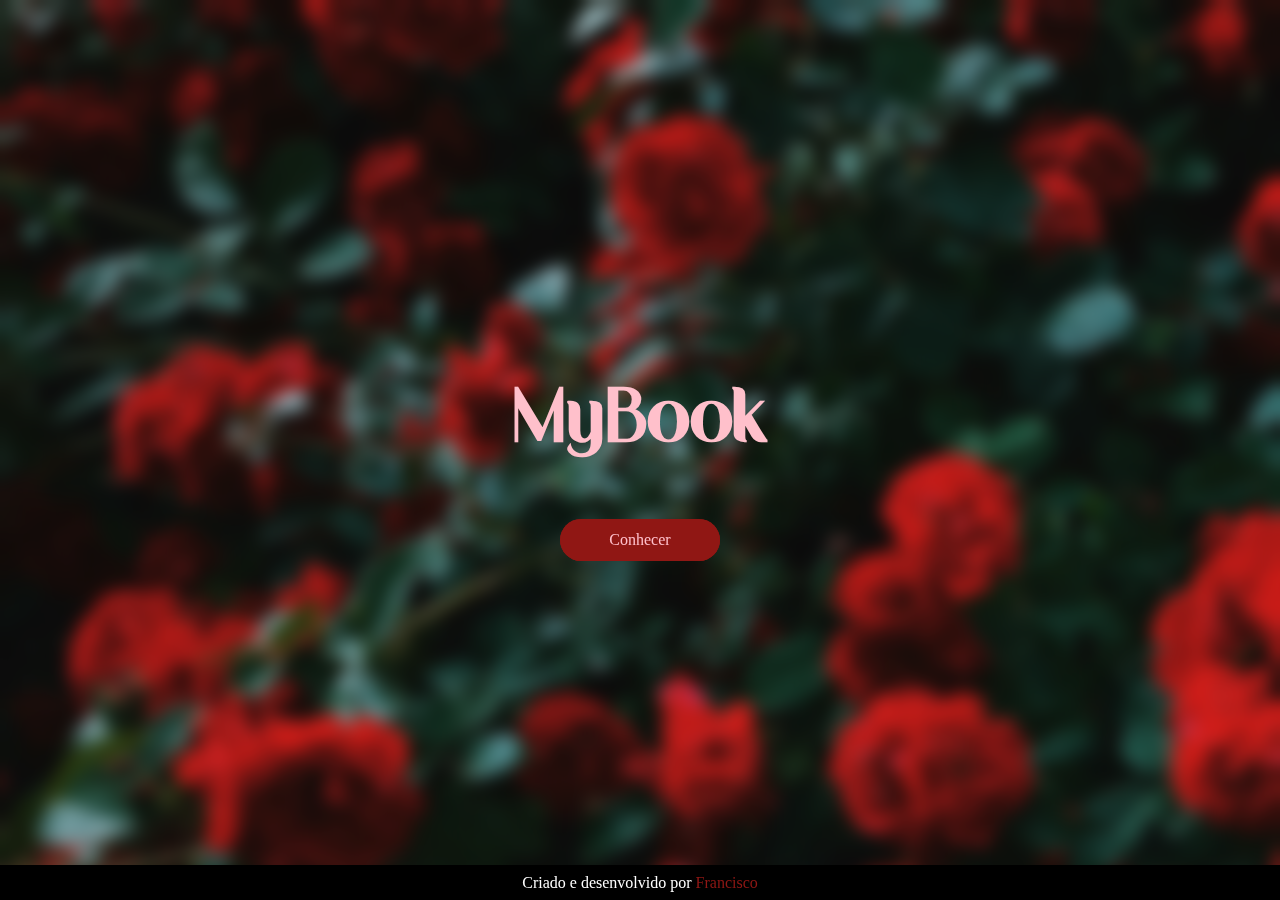
<file: index.html>
<!DOCTYPE html>
<html lang="pt-Br">
<head>
    <meta charset="UTF-8">
    <meta name="viewport" content="width=device-width, initial-scale=1.0">
    <link rel="stylesheet" href="style.css">
    <title>MyBook - Seu cantinho da leitura</title>
</head>
<body>
    <main>
        <div class="container">
            <div class="site-name">
                <h1 class="tittle">MyBook</h1>
            </div>

            <div class="goto">
                <a class="goto" href="./homepage.html">Conhecer</a>
            </div>
        </div>
    </main>

    <footer>
        <div class="infos">
            <span>Criado e desenvolvido por <a href="https://github.com/ftitto">Francisco</a></span>
        </div>
    </footer>
</body>
</html>
</file>
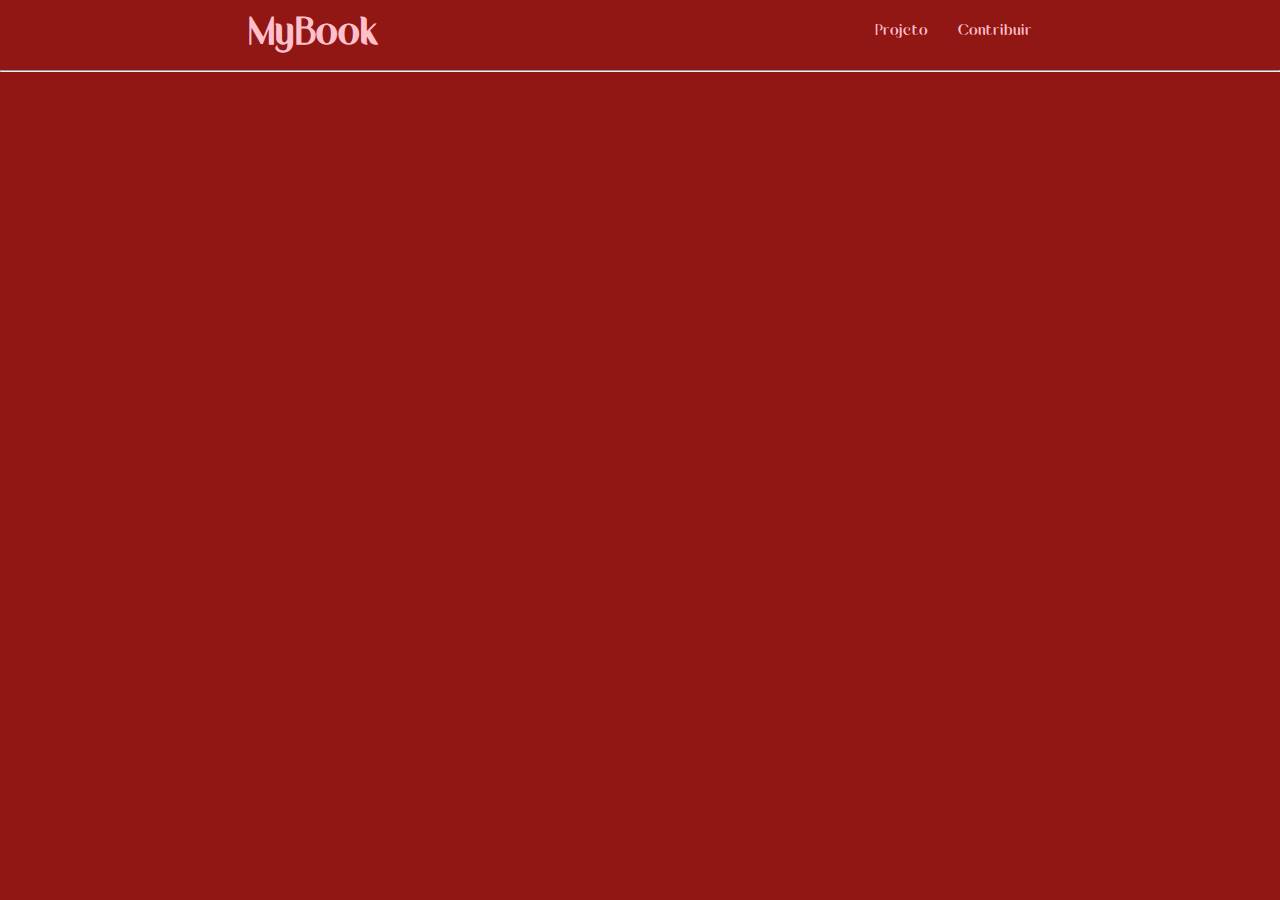
<file: homepage.html>
<!DOCTYPE html>
<html lang="pt-Br">
<head>
    <meta charset="UTF-8">
    <meta name="viewport" content="width=device-width, initial-scale=1.0">
    <link rel="stylesheet" href="homepage.css">
    <title>MyBook - Seu cantinho da Leitura</title>
</head>
<body>
    <header>
        <nav>
            <h1>MyBook</h1>
            <ul>
                <a href="#"><li>Projeto</li></a>
                <a href="#"><li>Contribuir</li></a>
            </ul>
        </nav>
    </header>

    <hr>
    
</body>
</html>
</file>
<file: style.css>
@font-face {
    font-family: mbk;
    src: url(./resources/Waylimo.ttf);
}

/*Cor padrao 'FFC0CB' / '901714' */

* {
    margin: 0;
    padding: 0;
    box-sizing: border-box;
}

body {
    display: flex;
    justify-content: center;
    align-items: center;
    flex-direction: column;
    gap: 20px;
    background-image: url(./resources/nikita-tikhomirov-dv7cSiHurKM-unsplash.jpg);
    background-repeat: no-repeat;
    background-attachment: fixed;
    backdrop-filter: blur(9px);
    height: 100vh;
}

a {
    text-decoration: none;
}

.container {
    display: flex;
    flex-direction: column;
    justify-content: center;
    align-items: center;
    gap: 30px;
}

.site-name {
    display: flex;
    justify-content: center;
    align-items: center;
    height: 150px;
    width: 100%;
}

.tittle {
    font-family: mbk;
    color: pink;
    font-size: 120px;
    user-select: none;
}

.goto {
    display: flex;
    justify-content: center;
    align-items: center;
    background-color: #901714;
    height: 42px;
    width: 160px;
    border-radius: 50px;
}

.goto a{
    color: pink;
}

footer {
    display: flex;
    justify-content: center;
    align-items: center;
    background-color: black;
    color: white;
    bottom: 0%;
    height: 35px;
    width: 100vw;
    text-align: center;
    position: absolute;
    user-select: none;
}

footer a {
    color: #901714;
}

@media (width <= 376px) {
    body {
        display: flex;
        justify-content: center;
        align-items: center;
        flex-direction: column;
        gap: 20px;
        background-image: url(./resources/nikita-tikhomirov-dv7cSiHurKM-unsplash.jpg);
        background-repeat: no-repeat;
        background-attachment: fixed;
        backdrop-filter: blur(9px);
        height: 100vh;
    }

    .tittle {
        font-size: 80px;
        width: 100%;
    }

    .goto {
        display: flex;
        justify-content: center;
        align-items: center;
        background-color: #901714;
        height: 42px;
        width: 160px;
        border-radius: 50px;
    }
}

@media (width >= 376px) {
    body {
        width: 100%;
    }

    .tittle {
        font-size: 80px;
        width: 100%;
        user-select: none;
    }

    .goto {
        display: flex;
        justify-content: center;
        align-items: center;
        background-color: #901714;
        height: 42px;
        width: 160px;
        border-radius: 50px;
    }
}
</file>
<file: homepage.css>
@font-face {
    font-family: mbk;
    src: url(./resources/Waylimo.ttf);
}

* {
    margin: 0;
    padding: 0;
    box-sizing: border-box;
}

body {
    background-color: #901714;
}

header {
    height: 70px;
    width: 100vw;
}

nav {
    display: flex;
    justify-content: space-around;
    align-items: center;
    height: 60px;
}

nav a, ul, li{
    display: flex;
    align-items: center;
    justify-content: center;
    text-decoration: none;
    list-style: none;
    height: 30px;
    gap: 30px;
    color: pink;
    font-family: mbk;
    user-select: none;
}

h1 {
    color: pink;
    font-family: mbk;
    font-size: 40px;
    user-select: none;
}
</file>
